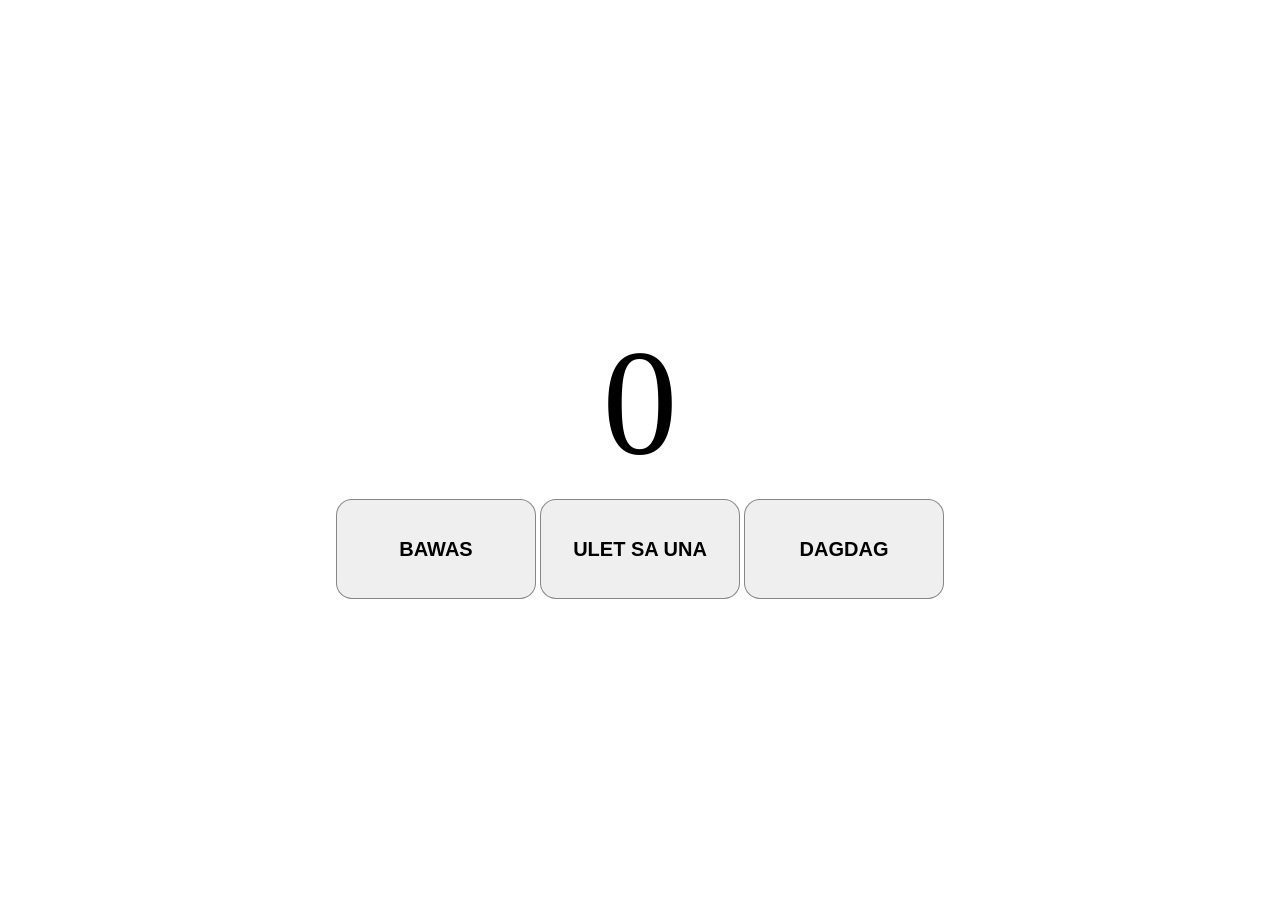
<file: Click -Counter-JS/index.html>
<!DOCTYPE html>
<html lang="en">
<head>
    <meta charset="UTF-8">
    <meta name="viewport" content="width=device-width, initial-scale=1.0">
    <title>Document</title>
    <!-- CSS FILE -->
     <link rel="stylesheet" href="style.css">

</head>
<body>
    <div class="container" id="bgContainer">
        <label for="counter" class="counter" id="countNum">0</label>
        <div class="btn-contaiiner">
            <button id="decrease">BAWAS</button>
            <button id="reset">ULET SA UNA</button>
            <button id="increase">DAGDAG</button>
        </div>
    </div>
    <script src="script.js"></script>
</body>
</html>
</file>
<file: Click -Counter-JS/style.css>
.container{
    width: 100%;
    height: 100vh;
    display: flex;
    align-items: center;
    justify-content: center;
    flex-direction: column;
    gap: 10px;
    transition: 0.5s ease;
}

.counter{
    font-size: 150px;
}
.container button{
    font-size: 20px;
    font-weight: 600;
}

.container button{
    width: 200px;
    height: 100px;
    transition: 0.3s ease-in-out;
    border-radius: 16px;
    border: 1px solid #00000070;

}

#decrease:hover{
    background-color: #ff000050;
}
#reset:hover{
    background-color: #ffea0080;
}
#increase:hover{
    background-color: #00ff085f;
}
</file>
